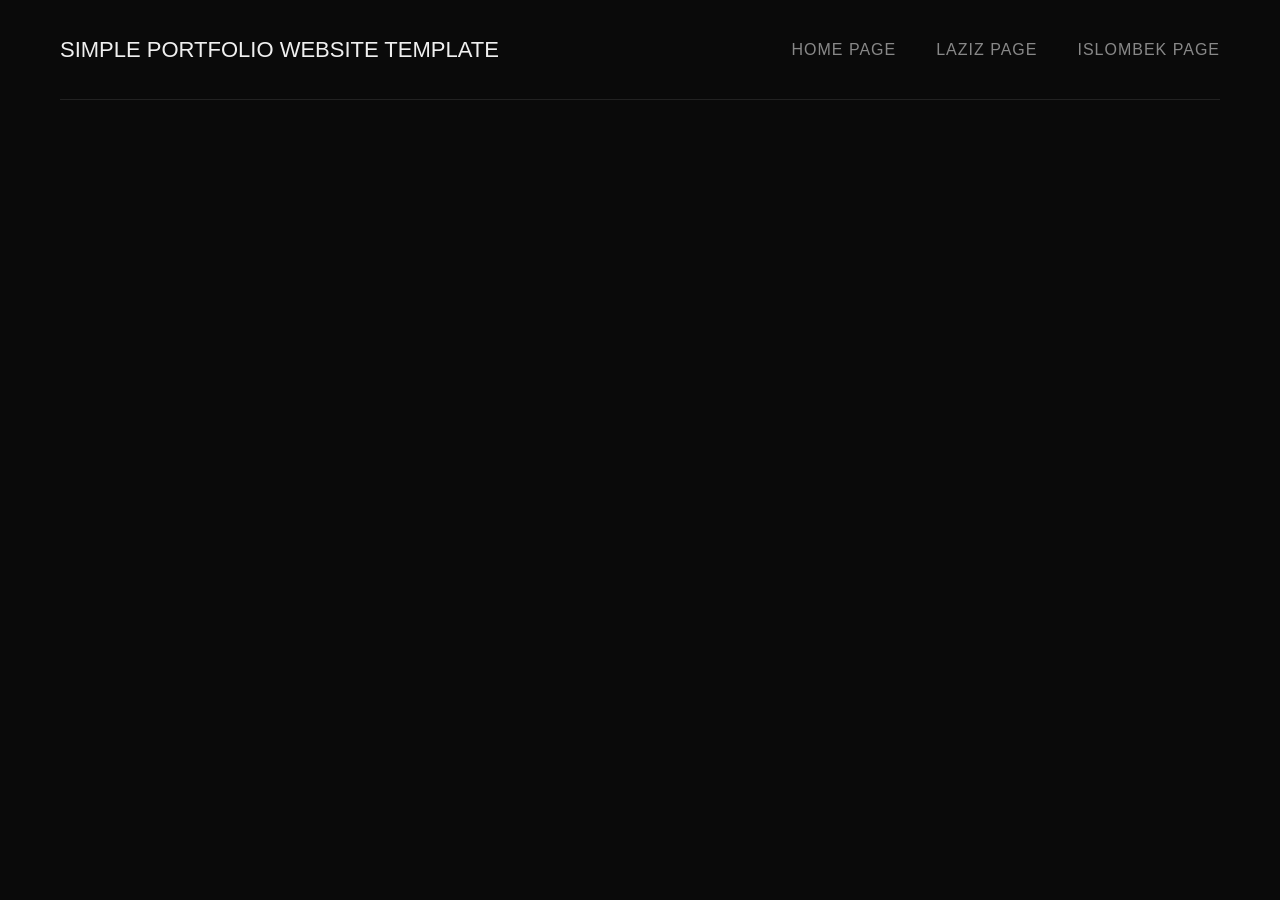
<file: index.html>
<!DOCTYPE html>
<html lang="en">
<head>
    <meta charset="UTF-8">
    <meta name="viewport" content="width=device-width, initial-scale=1.0">
    <title>Simple Portfolio Web-Site</title>
    <link rel="stylesheet" href="./style.css">
</head>
<body>

    <div class="container">
        <header>
            <h1>Simple Portfolio Website Template</h1>
            <ul>
                <a href="index.html"><li>Home Page</li></a>
                <a href="laziz.html"><li>Laziz Page</li></a>
                <a href="islombek.html"><li>Islombek Page</li></a>
            </ul>
        </header>
    </div>
    
</body>
</html>
</file>
<file: style.css>
* {
    margin: 0;
    padding: 0;
    box-sizing: border-box;
    font-family: 'Segoe UI', Tahoma, Geneva, Verdana, sans-serif;
}

body {
    background-color: #0a0a0a;
    color: #ffffff;
    overflow-x: hidden;
}

.container {
    margin: 0 auto;
    max-width: 1200px;
    padding: 0 20px;
}

header {
    display: flex;
    align-items: center;
    justify-content: space-between;
    height: 100px;
    border-bottom: 1px solid #222;
}

header h1 {
    font-size: 22px;
    font-weight: 300;
    text-transform: uppercase;
    color: #f0f0f0;
}

header ul {
    display: flex;
    list-style: none;
    gap: 40px;
}

header a {
    text-decoration: none;
    color: #888;
    font-size: 16px;
    font-weight: 400;
    text-transform: uppercase;
    letter-spacing: 1px;
    transition: all 0.4s cubic-bezier(0.4, 0, 0.2, 1);
}

header a:hover {
    color: #00ffcc;
    letter-spacing: 5px;
    text-shadow: 0 0 15px #00ffcc, 0 0 30px #00ffcc;
    transform: translateY(-2px);
}

header h1:hover {
    color: #fff;
    cursor: default;
    transition: 0.5s;
}
</file>
